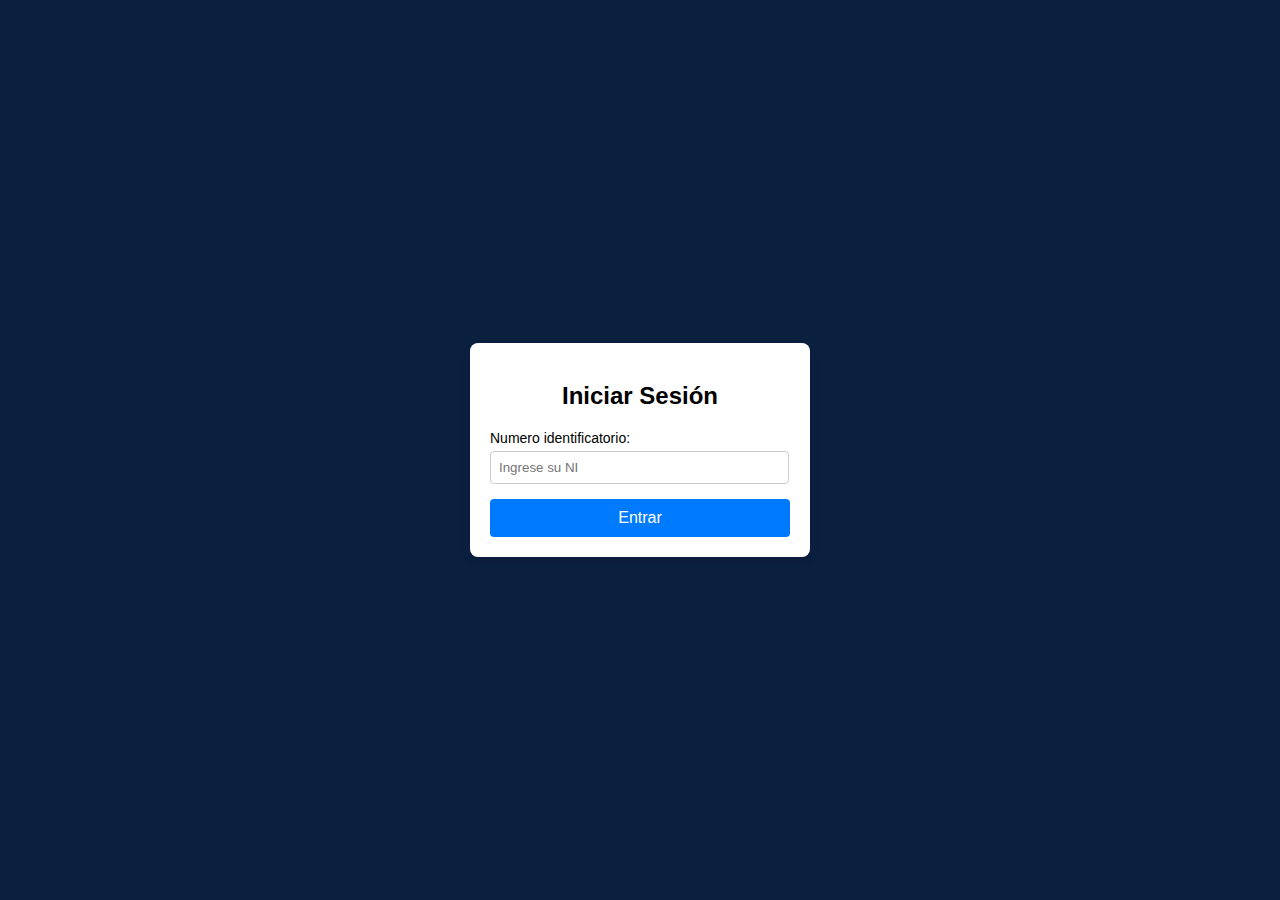
<file: Programación/index.htm>
<!DOCTYPE html>
<html lang="en">
<head>
    <meta charset="UTF-8">
    <meta name="viewport" content="width=device-width, initial-scale=1.0">
    <title>Libro de sumarios</title>
    <link rel="stylesheet" href="css/style.css">
    <link rel="icon" href="img/logo_pol.ico">
</head>
<body id="cuerpo">
 <div class="div_inicio_sesion">
    <h2>Iniciar Sesión</h2>
    <form>
      <label for="numero_identificatorio" id="label_ni">Numero identificatorio:</label>
      <input type="text" id="numero_identificatorio" placeholder="Ingrese su NI">
      <button type="button" id="boton_iniciar" onclick="location.href='assets/menu.html'">Entrar</button>
    </form>
  </div>
</body>
</html>
</file>
<file: Programación/css/style.css>
/* registro usuarios, listado de sumarios (abrirlos), buscador de sumario(filtrado), sumario adjunto, creacion de sumario  */

body {
  font-family: Arial, sans-serif;
  background-color: #0b1f3f;
  display: flex;
  justify-content: center;
  align-items: center;
  height: 100vh;
  margin: 0;
}

.div_inicio_sesion {
  background: white;
  padding: 20px;
  border-radius: 8px;
  box-shadow: 0px 4px 8px rgba(0,0,0,0.1);
  width: 300px;
}

.div_inicio_sesion h2 {
  text-align: center;
  margin-bottom: 20px;
}

#label_ni {
  display: block;
  margin-bottom: 5px;
  font-size: 14px;
}

#numero_identificatorio {
  width: 281px;
  padding: 8px;
  margin-bottom: 15px;
  border: 1px solid #ccc;
  border-radius: 4px;
}

#boton_iniciar {
  width: 100%;
  padding: 10px;
  background: #007BFF;
  border: none;
  border-radius: 4px;
  color: white;
  font-size: 16px;
  cursor: pointer;
}
</file>
